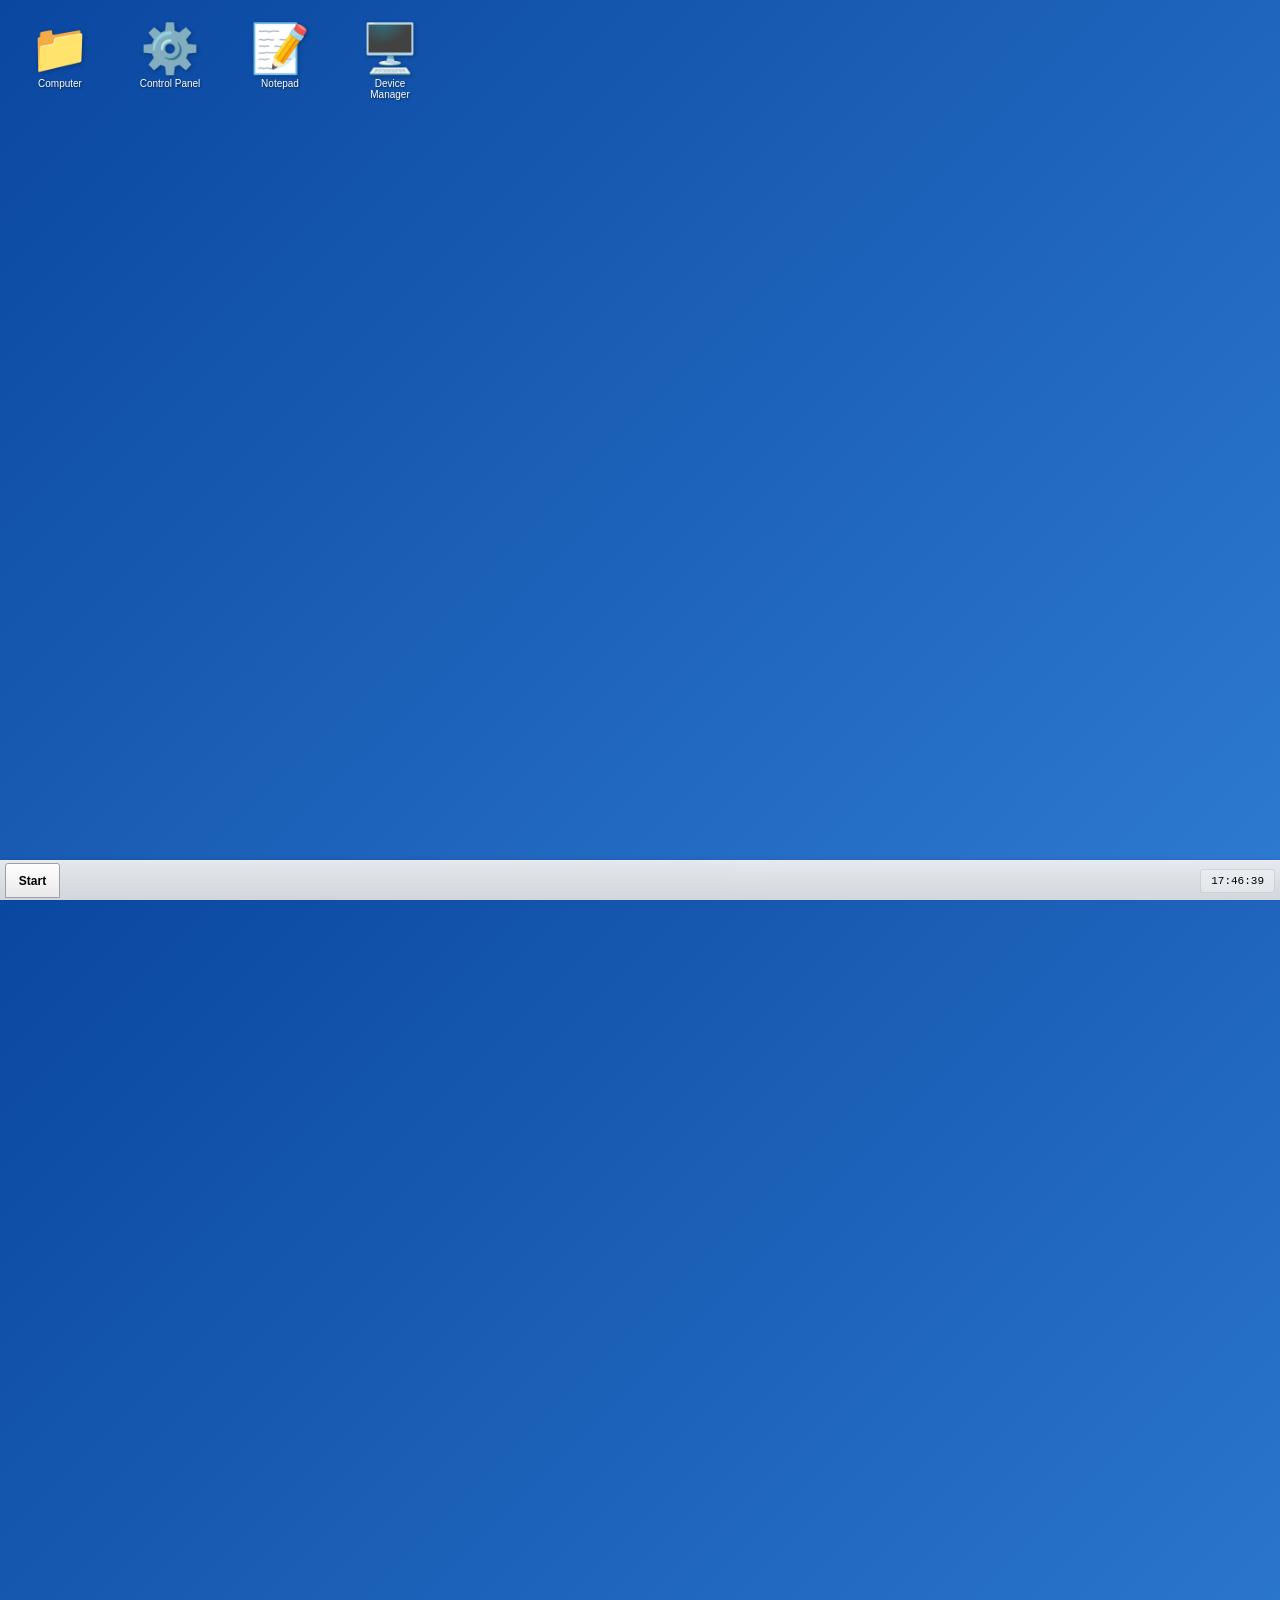
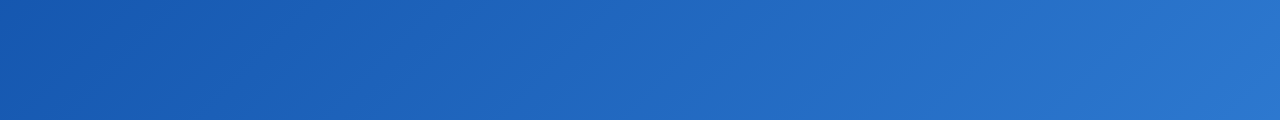
<file: index.html>
<!DOCTYPE html>
<html lang="en">
<head>
    <meta charset="UTF-8">
    <meta name="viewport" content="width=device-width, initial-scale=1.0">
    <title>Windows 7 Web OS</title>
    
    <!-- Core System CSS -->
    <link rel="stylesheet" href="System32/css/aero.css">
    <link rel="stylesheet" href="System32/css/desktop.css">
    <link rel="stylesheet" href="System32/css/taskbar.css">
    <link rel="stylesheet" href="System32/css/window.css">
    
    <!-- App-specific CSS -->
    <link rel="stylesheet" href="ProgramFiles/Notepad/notepad.css">
    <link rel="stylesheet" href="ProgramFiles/FileExplorer/explorer.css">
    <link rel="stylesheet" href="ProgramFiles/DeviceManager/devmgr.css">
    <link rel="stylesheet" href="ProgramFiles/ControlPanel/control.css">
</head>
<body>
    <!-- Desktop Container -->
    <div id="desktop" class="desktop">
        <!-- Desktop Icons -->
        <div class="desktop-icons">
            <div class="desktop-icon" data-app="FileExplorer">
                <div class="icon-image">📁</div>
                <div class="icon-label">Computer</div>
            </div>
            <div class="desktop-icon" data-app="ControlPanel">
                <div class="icon-image">⚙️</div>
                <div class="icon-label">Control Panel</div>
            </div>
            <div class="desktop-icon" data-app="Notepad">
                <div class="icon-image">📝</div>
                <div class="icon-label">Notepad</div>
            </div>
            <div class="desktop-icon" data-app="DeviceManager">
                <div class="icon-image">🖥️</div>
                <div class="icon-label">Device Manager</div>
            </div>
        </div>
    </div>

    <!-- Window Container (apps will be created here) -->
    <div id="window-container" class="window-container"></div>

    <!-- Taskbar -->
    <div id="taskbar" class="taskbar">
        <div class="taskbar-left">
            <button id="start-button" class="start-button">
                <span class="start-label">Start</span>
            </button>
            <div id="taskbar-apps" class="taskbar-apps"></div>
        </div>
        <div class="taskbar-right">
            <div id="system-clock" class="system-clock">00:00:00</div>
        </div>
    </div>

    <!-- Start Menu (Hidden by default) -->
    <div id="start-menu" class="start-menu hidden">
        <div class="start-menu-content">
            <div class="start-menu-section">
                <div class="start-menu-header">All Programs</div>
                <div class="start-menu-item" data-app="Notepad">📝 Notepad</div>
                <div class="start-menu-item" data-app="FileExplorer">📁 File Explorer</div>
                <div class="start-menu-item" data-app="DeviceManager">🖥️ Device Manager</div>
                <div class="start-menu-item" data-app="ControlPanel">⚙️ Control Panel</div>
            </div>
            <div class="start-menu-footer">
                <div class="start-menu-shutdown">🔴 Shut Down</div>
            </div>
        </div>
    </div>

    <!-- System Scripts -->
    <script src="System32/js/kernel.js"></script>
    <script src="System32/js/windowManager.js"></script>
    <script src="System32/js/taskbar.js"></script>

    <!-- App Scripts -->
    <script src="ProgramFiles/Notepad/notepad.js"></script>
    <script src="ProgramFiles/FileExplorer/explorer.js"></script>
    <script src="ProgramFiles/DeviceManager/devmgr.js"></script>
    <script src="ProgramFiles/ControlPanel/control.js"></script>

    <script>
        // Boot the system on page load
        window.addEventListener('load', () => {
            console.log('🖥️ Windows 7 Web OS - System Boot Initiated');
            Kernel.boot();
        });
    </script>
</body>
</html>
</file>
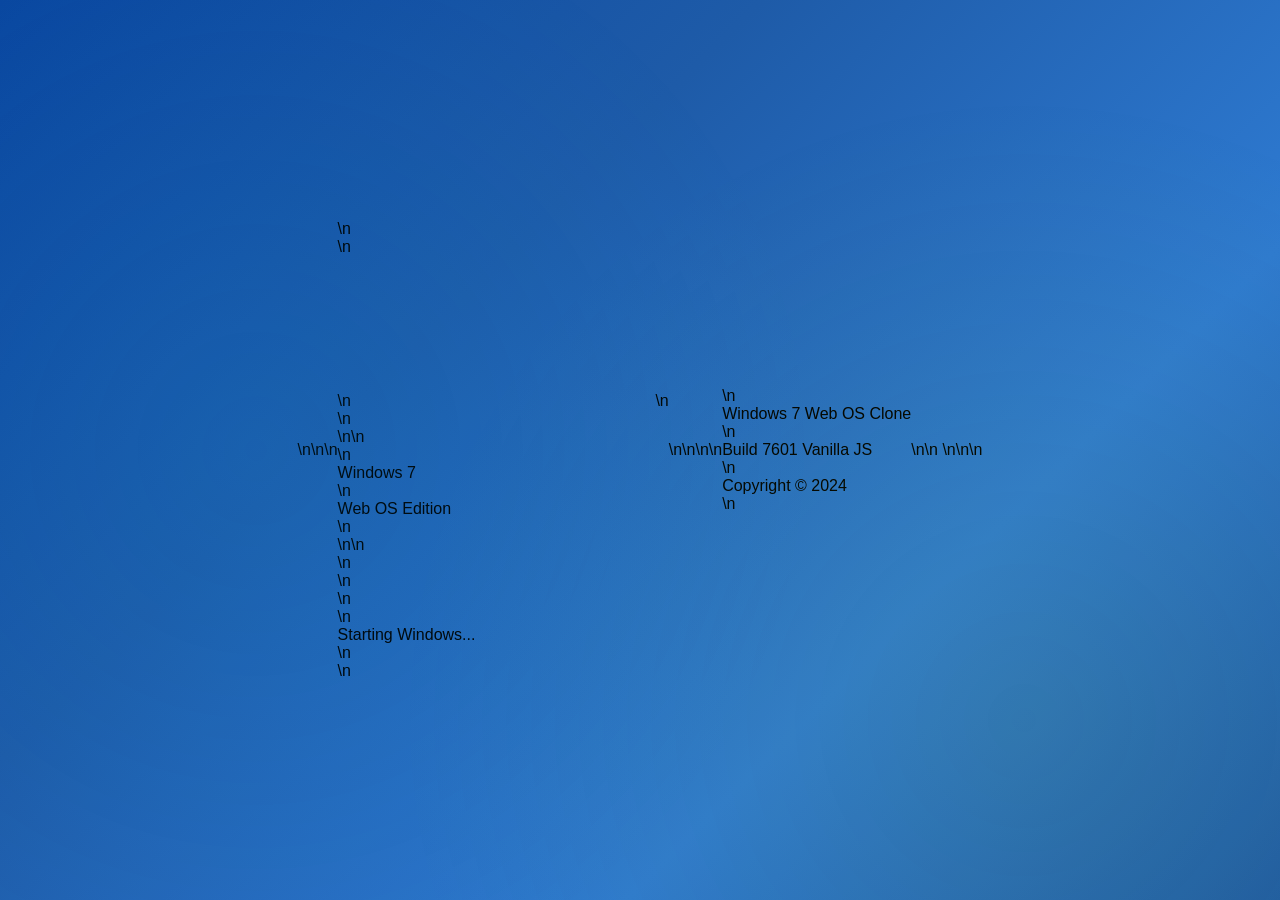
<file: boot.html>
<!DOCTYPE html>
<html lang="en">
<head>
    <meta charset="UTF-8">
    <meta name="viewport" content="width=device-width, initial-scale=1.0">
    <title>Windows 7 - Starting up...</title>
    <style>
        * {
            margin: 0;
            padding: 0;
            box-sizing: border-box;
        }

        html, body {
            width: 100%;
            height: 100%;
            display: flex;
            justify-content: center;
            align-items: center;
            background: linear-gradient(135deg, #0a47a0 0%, #1e5ba8 35%, #2e7ad1 70%, #1e5ba8 100%);
            font-family: 'Segoe UI', Tahoma, Geneva, Verdana, sans-serif;
            overflow: hidden;
            user-select: none;
        }

        body {
            position: relative;
            background-attachment: fixed;
        }

        /* Background animation */
        body::before {
            content: '';
            position: fixed;
            top: 0;
            left: 0;
            right: 0;
            bottom: 0;
            background: radial-gradient(circle at 20% 50%, rgba(0, 164, 239, 0.1) 0%, transparent 50%),
                        radial-gradient(circle at 80% 80%, rgba(127, 186, 0, 0.1) 0%, transparent 50%);
            pointer-events: none;
            animation: bgPulse 8s ease-in-out infinite;
        }

        @keyframes bgPulse {
            0%, 100% {
                opacity: 0.5;
            }
            50% {
                opacity: 1;
            }
        }

        .boot-container {
            display: flex;
            flex-direction: column;
            align-items: center;
            justify-content: center;
            gap: 50px;
            z-index: 10;
            position: relative;
            padding: 20px;
        }

        .windows-logo-container {
            position: relative;
            width: 180px;
            height: 180px;
            display: flex;
            align-items: center;
            justify-content: center;
        }

        .windows-logo {
            width: 160px;
            height: 160px;
            display: flex;
            align-items: center;
            justify-content: center;
            background: rgba(255, 255, 255, 0.12);
            border: 2px solid rgba(255, 255, 255, 0.2);
            border-radius: 20px;
            backdrop-filter: blur(20px);
            box-shadow: 0 8px 32px rgba(0, 0, 0, 0.3),
                        inset 0 1px 0 rgba(255, 255, 255, 0.2);
            animation: logoFadeIn 1.2s cubic-bezier(0.34, 1.56, 0.64, 1);
            position: relative;
            overflow: hidden;
        }

        .windows-logo::before {
            content: '';
            position: absolute;
            top: -50%;
            left: -50%;
            width: 200%;
            height: 200%;
            background: linear-gradient(45deg, transparent 30%, rgba(255, 255, 255, 0.1) 50%, transparent 70%);
            animation: shimmer 3s infinite;
        }

        .windows-logo svg {
            width: 130px;
            height: 130px;
            filter: drop-shadow(0 4px 12px rgba(0, 0, 0, 0.4));
            position: relative;
            z-index: 2;
        }

        @keyframes shimmer {
            0% {
                transform: translateX(-100%) translateY(-100%);
            }
            100% {
                transform: translateX(100%) translateY(100%);
            }
        }

        @keyframes logoFadeIn {
            0% {
                opacity: 0;
                transform: scale(0.5) rotateZ(-10deg);
            }
            50% {
                opacity: 1;
            }
            100% {
                opacity: 1;
                transform: scale(1) rotateZ(0deg);
            }
        }

        .boot-text {
            color: white;
            font-size: 48px;
            font-weight: 300;
            letter-spacing: 4px;
            text-align: center;
            opacity: 0;
            animation: textFadeIn 1s cubic-bezier(0.25, 0.46, 0.45, 0.94) 0.6s forwards;
            text-shadow: 0 2px 10px rgba(0, 0, 0, 0.3);
        }

        @keyframes textFadeIn {
            from {
                opacity: 0;
                transform: translateY(20px);
            }
            to {
                opacity: 1;
                transform: translateY(0);
            }
        }

        .boot-subtitle {
            color: rgba(255, 255, 255, 0.6);
            font-size: 14px;
            letter-spacing: 1px;
            margin-top: -30px;
            opacity: 0;
            animation: textFadeIn 1s cubic-bezier(0.25, 0.46, 0.45, 0.94) 1.2s forwards;
        }

        .loading-section {
            display: flex;
            flex-direction: column;
            gap: 25px;
            align-items: center;
        }

        .loading-bar-container {
            width: 350px;
            height: 6px;
            background: rgba(255, 255, 255, 0.15);
            border-radius: 3px;
            overflow: hidden;
            backdrop-filter: blur(10px);
            border: 1px solid rgba(255, 255, 255, 0.2);
            box-shadow: 0 4px 15px rgba(0, 0, 0, 0.2),
                        inset 0 1px 3px rgba(255, 255, 255, 0.1);
            opacity: 0;
            animation: barFadeIn 0.8s cubic-bezier(0.34, 1.56, 0.64, 1) 1.4s forwards;
            position: relative;
        }

        @keyframes barFadeIn {
            from {
                opacity: 0;
                transform: scaleX(0.8);
            }
            to {
                opacity: 1;
                transform: scaleX(1);
            }
        }

        .loading-bar {
            height: 100%;
            background: linear-gradient(90deg, 
                #00a4ef 0%, 
                #1084d7 20%, 
                #7fba00 40%,
                #ffc40d 60%,
                #f7630c 80%,
                #da3b01 100%);
            width: 0%;
            animation: barFill 3.5s cubic-bezier(0.42, 0, 0.58, 1) 1.8s forwards;
            border-radius: 3px;
            box-shadow: 0 0 15px rgba(0, 164, 239, 0.6);
            position: relative;
            overflow: hidden;
        }

        .loading-bar::after {
            content: '';
            position: absolute;
            top: 0;
            left: 0;
            bottom: 0;
            right: 0;
            background: linear-gradient(90deg, transparent, rgba(255, 255, 255, 0.3), transparent);
            animation: shimmer 1.5s infinite;
        }

        @keyframes barFill {
            0% {
                width: 0%;
                box-shadow: 0 0 10px rgba(0, 164, 239, 0.8);
            }
            30% {
                width: 30%;
                box-shadow: 0 0 15px rgba(16, 132, 215, 0.8);
            }
            60% {
                width: 65%;
                box-shadow: 0 0 20px rgba(127, 186, 0, 0.8);
            }
            85% {
                width: 92%;
                box-shadow: 0 0 20px rgba(255, 192, 13, 0.8);
            }
            100% {
                width: 100%;
                box-shadow: 0 0 25px rgba(218, 59, 1, 0.8);
            }
        }

        .status-text {
            color: rgba(255, 255, 255, 0.8);
            font-size: 14px;
            text-align: center;
            height: 40px;
            min-width: 350px;
            opacity: 0;
            animation: statusFadeIn 0.6s cubic-bezier(0.25, 0.46, 0.45, 0.94) 1.8s forwards;
            font-family: 'Segoe UI', sans-serif;
            font-weight: 400;
            letter-spacing: 0.5px;
        }

        @keyframes statusFadeIn {
            from {
                opacity: 0;
                transform: translateY(10px);
            }
            to {
                opacity: 0.8;
                transform: translateY(0);
            }
        }

        /* Boot messages panel */\n        .boot-messages {\n            position: fixed;\n            bottom: 40px;\n            left: 40px;\n            color: rgba(255, 255, 255, 0.4);\n            font-size: 11px;\n            font-family: 'Courier New', monospace;\n            max-width: 450px;\n            max-height: 180px;\n            overflow-y: auto;\n            line-height: 1.8;\n            background: rgba(0, 0, 0, 0.2);\n            backdrop-filter: blur(10px);\n            padding: 12px 15px;\n            border-radius: 4px;\n            border: 1px solid rgba(255, 255, 255, 0.1);\n            box-shadow: 0 4px 15px rgba(0, 0, 0, 0.3);\n            opacity: 0;\n            animation: messagesPanelFadeIn 0.8s cubic-bezier(0.25, 0.46, 0.45, 0.94) 2s forwards;\n        }\n\n        @keyframes messagesPanelFadeIn {\n            from {\n                opacity: 0;\n                transform: translateX(-20px);\n            }\n            to {\n                opacity: 1;\n                transform: translateX(0);\n            }\n        }\n\n        .boot-message {\n            opacity: 0;\n            animation: messageFadeIn 0.4s ease-out forwards;\n            color: rgba(255, 255, 255, 0.5);\n            border-left: 2px solid rgba(0, 164, 239, 0.4);\n            padding-left: 10px;\n        }\n\n        @keyframes messageFadeIn {\n            from {\n                opacity: 0;\n                transform: translateX(-10px);\n            }\n            to {\n                opacity: 1;\n                transform: translateX(0);\n            }\n        }\n\n        .boot-message.system {\n            color: rgba(127, 186, 0, 0.6);\n            border-left-color: rgba(127, 186, 0, 0.4);\n        }\n\n        .boot-message.app {\n            color: rgba(255, 192, 13, 0.6);\n            border-left-color: rgba(255, 192, 13, 0.4);\n        }\n\n        .boot-message.complete {\n            color: rgba(127, 186, 0, 0.8);\n            border-left-color: rgba(127, 186, 0, 0.6);\n        }\n\n        /* Version info */\n        .version-text {\n            position: fixed;\n            bottom: 40px;\n            right: 40px;\n            color: rgba(255, 255, 255, 0.35);\n            font-size: 11px;\n            font-family: 'Courier New', monospace;\n            text-align: right;\n            line-height: 1.8;\n            opacity: 0;\n            animation: messagesPanelFadeIn 0.8s cubic-bezier(0.25, 0.46, 0.45, 0.94) 2s forwards;\n        }\n\n        .version-text div {\n            opacity: 0.6;\n            font-size: 10px;\n        }\n\n        /* Scrollbar styling */\n        .boot-messages::-webkit-scrollbar {\n            width: 6px;\n        }\n\n        .boot-messages::-webkit-scrollbar-track {\n            background: rgba(255, 255, 255, 0.05);\n        }\n\n        .boot-messages::-webkit-scrollbar-thumb {\n            background: rgba(255, 255, 255, 0.2);\n            border-radius: 3px;\n        }\n\n        .boot-messages::-webkit-scrollbar-thumb:hover {\n            background: rgba(255, 255, 255, 0.3);\n        }\n\n        /* Responsive design */\n        @media (max-width: 768px) {\n            .boot-text {\n                font-size: 32px;\n            }\n\n            .boot-subtitle {\n                font-size: 12px;\n            }\n\n            .loading-bar-container {\n                width: 280px;\n            }\n\n            .boot-messages,\n            .version-text {\n                font-size: 10px;\n                max-width: 350px;\n            }\n        }\n    </style>\n</head>\n<body>\n    <div class=\"boot-container\">\n        <div class=\"windows-logo-container\">\n            <div class=\"windows-logo\">\n                <svg viewBox=\"0 0 24 24\" fill=\"none\" xmlns=\"http://www.w3.org/2000/svg\">\n                    <!-- Windows Logo - 4 squares -->\n                    <rect x=\"3\" y=\"3\" width=\"8\" height=\"8\" fill=\"white\" opacity=\"0.95\"/>\n                    <rect x=\"13\" y=\"3\" width=\"8\" height=\"8\" fill=\"white\" opacity=\"0.95\"/>\n                    <rect x=\"3\" y=\"13\" width=\"8\" height=\"8\" fill=\"white\" opacity=\"0.95\"/>\n                    <rect x=\"13\" y=\"13\" width=\"8\" height=\"8\" fill=\"white\" opacity=\"0.95\"/>\n                </svg>\n            </div>\n        </div>\n\n        <div>\n            <div class=\"boot-text\">Windows 7</div>\n            <div class=\"boot-subtitle\">Web OS Edition</div>\n        </div>\n\n        <div class=\"loading-section\">\n            <div class=\"loading-bar-container\">\n                <div class=\"loading-bar\"></div>\n            </div>\n            <div class=\"status-text\" id=\"status\">Starting Windows...</div>\n        </div>\n    </div>\n\n    <div class=\"boot-messages\" id=\"messages\"></div>\n\n    <div class=\"version-text\">\n        <div>Windows 7 Web OS Clone</div>\n        <div>Build 7601 Vanilla JS</div>\n        <div>Copyright © 2024</div>\n    </div>\n\n    <script>\n        const bootSequence = [\n            { message: 'KERNEL: Initializing system core...', delay: 1900, type: 'system' },\n            { message: 'HAL: Loading hardware abstraction layer...', delay: 2100, type: 'system' },\n            { message: 'SYSTEM32: Initializing kernel.js module...', delay: 2300, type: 'system' },\n            { message: 'DRIVERS: Loading windowManager.js engine...', delay: 2500, type: 'system' },\n            { message: 'SERVICES: Starting taskbar service...', delay: 2700, type: 'system' },\n            { message: 'LOADER: Initializing Notepad application...', delay: 2900, type: 'app' },\n            { message: 'LOADER: Initializing File Explorer module...', delay: 3100, type: 'app' },\n            { message: 'LOADER: Initializing Device Manager interface...', delay: 3300, type: 'app' },\n            { message: 'LOADER: Initializing Control Panel settings...', delay: 3500, type: 'app' },\n            { message: 'FILESYS: Mounting C:\\ virtual drive...', delay: 3700, type: 'system' },\n            { message: 'FILESYS: Mounting Desktop directory...', delay: 3900, type: 'system' },\n            { message: 'FILESYS: Mounting Documents folder...', delay: 4100, type: 'system' },\n            { message: 'GRAPHICS: Initializing Aero Glass effects...', delay: 4300, type: 'system' },\n            { message: 'GRAPHICS: Loading display adapter drivers...', delay: 4500, type: 'system' },\n            { message: 'DESKTOP: Preparing desktop environment...', delay: 4700, type: 'system' },\n            { message: 'DESKTOP: Loading desktop icons and wallpaper...', delay: 4900, type: 'system' },\n            { message: 'SHELL: Initializing Windows Explorer shell...', delay: 5100, type: 'system' },\n            { message: 'AUTH: User authentication complete...', delay: 5300, type: 'system' },\n            { message: 'SYSTEM: All services loaded and ready!', delay: 5500, type: 'complete' }\n        ];\n\n        const statusMessages = [\n            { text: 'Starting Windows...', delay: 1500 },\n            { text: 'Loading system modules...', delay: 2200 },\n            { text: 'Initializing applications...', delay: 3200 },\n            { text: 'Configuring display...', delay: 4200 },\n            { text: 'Preparing desktop...', delay: 5000 },\n            { text: 'Almost done...', delay: 5700 }\n        ];\n\n        function addBootMessage(message, type) {\n            const messagesDiv = document.getElementById('messages');\n            const msg = document.createElement('div');\n            msg.className = `boot-message ${type || ''}`;\n            const timestamp = new Date().toLocaleTimeString();\n            msg.textContent = `[${timestamp}] ${message}`;\n            messagesDiv.appendChild(msg);\n            messagesDiv.scrollTop = messagesDiv.scrollHeight;\n        }\n\n        function updateStatus(text) {\n            document.getElementById('status').textContent = text;\n        }\n\n        // Add boot messages\n        bootSequence.forEach((item) => {\n            setTimeout(() => {\n                addBootMessage(item.message, item.type);\n            }, item.delay);\n        });\n\n        // Update status text\n        statusMessages.forEach((item) => {\n            setTimeout(() => {\n                updateStatus(item.text);\n            }, item.delay);\n        });\n\n        // Redirect to main OS after boot completes\n        setTimeout(() => {\n            window.location.href = './os.html';\n        }, 5800);\n    </script>\n</body>\n</html>\n
</file>
<file: System32/css/aero.css>
/* Windows 7 Aero Glass Effect CSS */

* {
    margin: 0;
    padding: 0;
    box-sizing: border-box;
}

body {
    font-family: 'Segoe UI', Tahoma, Geneva, Verdana, sans-serif;
    font-size: 11px;
    background: linear-gradient(135deg, #0a47a0 0%, #2e7ad1 100%);
    color: #000;
    overflow: hidden;
    height: 100vh;
    user-select: none;
}

/* Aero Glass Effect */
.glass-effect {
    background: rgba(255, 255, 255, 0.8);
    backdrop-filter: blur(10px);
    border: 1px solid rgba(255, 255, 255, 0.6);
    box-shadow: 0 4px 6px rgba(0, 0, 0, 0.1), inset 0 1px 0 rgba(255, 255, 255, 0.8);
}

.glass-dark {
    background: rgba(50, 50, 50, 0.85);
    backdrop-filter: blur(10px);
    border: 1px solid rgba(255, 255, 255, 0.2);
    color: #fff;
}

/* Window Title Bar Gradient */
.window-titlebar {
    background: linear-gradient(90deg, #0078d4 0%, #1084d7 100%);
    color: white;
    padding: 3px 4px;
    font-weight: 500;
    user-select: none;
    display: flex;
    justify-content: space-between;
    align-items: center;
    cursor: move;
    border-bottom: 1px solid rgba(255, 255, 255, 0.3);
}

/* Window Control Buttons */
.window-controls {
    display: flex;
    gap: 2px;
}

.window-btn {
    width: 45px;
    height: 29px;
    border: none;
    background: rgba(255, 255, 255, 0.2);
    color: white;
    cursor: pointer;
    font-size: 18px;
    display: flex;
    align-items: center;
    justify-content: center;
    transition: all 0.15s ease;
    border-radius: 2px 2px 0 0;
}

.window-btn:hover {
    background: rgba(255, 255, 255, 0.4);
}

.window-btn.close:hover {
    background: #c75050;
}

/* Button Animations */
.window-btn:active {
    transform: scale(0.95);
}

/* Scrollbar Styling (Aero) */
::-webkit-scrollbar {
    width: 17px;
    height: 17px;
}

::-webkit-scrollbar-track {
    background: linear-gradient(to right, #f0f0f0, #e8e8e8);
    border-left: 1px solid #d0d0d0;
}

::-webkit-scrollbar-thumb {
    background: linear-gradient(to right, #c0c0c0, #a8a8a8);
    border: 1px solid #808080;
    border-radius: 8px;
}

::-webkit-scrollbar-thumb:hover {
    background: linear-gradient(to right, #d0d0d0, #b8b8b8);
}

::-webkit-scrollbar-corner {
    background: #f0f0f0;
}

/* Text Selection */
::selection {
    background: #0078d4;
    color: white;
}

/* Input Styling */
input, textarea, select {
    font-family: 'Segoe UI', Tahoma, Geneva, Verdana, sans-serif;
    font-size: 11px;
    border: 1px solid #a0a0a0;
    background: white;
    padding: 3px 4px;
    color: #000;
}

input:focus, textarea:focus, select:focus {
    outline: none;
    border: 1px solid #0078d4;
    box-shadow: 0 0 3px rgba(0, 120, 212, 0.5);
}

/* Button Styling */
button {
    font-family: 'Segoe UI', Tahoma, Geneva, Verdana, sans-serif;
    font-size: 11px;
    padding: 4px 12px;
    background: linear-gradient(to bottom, #f5f5f5, #e8e8e8);
    border: 1px solid #a0a0a0;
    cursor: pointer;
    border-radius: 3px;
    transition: all 0.1s ease;
    color: #000;
}

button:hover {
    background: linear-gradient(to bottom, #ffffff, #f0f0f0);
    border: 1px solid #0078d4;
}

button:active {
    background: linear-gradient(to bottom, #e8e8e8, #f5f5f5);
    box-shadow: inset 0 1px 3px rgba(0, 0, 0, 0.2);
}

button:disabled {
    opacity: 0.5;
    cursor: not-allowed;
}
</file>
<file: System32/css/desktop.css>
/* Desktop Grid & Icons CSS */

.desktop {
    width: 100%;
    height: calc(100vh - 40px);
    position: relative;
    background: linear-gradient(135deg, #0a47a0 0%, #2e7ad1 100%);
    background-attachment: fixed;
    overflow: hidden;
}

.desktop-icons {
    display: grid;
    grid-template-columns: repeat(auto-fill, 80px);
    gap: 30px;
    padding: 20px;
    align-content: start;
    user-select: none;
}

.desktop-icon {
    width: 80px;
    display: flex;
    flex-direction: column;
    align-items: center;
    gap: 5px;
    cursor: pointer;
    padding: 5px;
    border-radius: 4px;
    transition: all 0.15s ease;
    text-align: center;
}

.desktop-icon:hover {
    background: rgba(255, 255, 255, 0.2);
    border-radius: 4px;
}

.desktop-icon.selected {
    background: rgba(0, 120, 212, 0.4);
    border: 1px solid rgba(0, 120, 212, 0.8);
}

.icon-image {
    font-size: 48px;
    line-height: 1;
    filter: drop-shadow(1px 1px 2px rgba(0, 0, 0, 0.3));
}

.icon-label {
    color: white;
    font-size: 10px;
    font-weight: 500;
    text-shadow: 1px 1px 2px rgba(0, 0, 0, 0.5);
    word-wrap: break-word;
    width: 100%;
}

.desktop-icon:hover .icon-label {
    text-decoration: underline;
}

/* Double-click animation */
@keyframes iconDoubleClick {
    0% {
        transform: scale(1);
    }
    50% {
        transform: scale(0.95);
    }
    100% {
        transform: scale(1);
    }
}

.desktop-icon.launching {
    animation: iconDoubleClick 0.3s ease;
}
</file>
<file: System32/css/taskbar.css>
/* Taskbar & Start Menu CSS */

.taskbar {
    position: fixed;
    bottom: 0;
    left: 0;
    right: 0;
    height: 40px;
    background: linear-gradient(to bottom, rgba(240, 240, 240, 0.95), rgba(220, 220, 220, 0.95));
    backdrop-filter: blur(10px);
    border-top: 1px solid rgba(255, 255, 255, 0.5);
    display: flex;
    justify-content: space-between;
    align-items: center;
    padding: 0 5px;
    box-shadow: 0 -1px 3px rgba(0, 0, 0, 0.1);
    z-index: 9998;
}

.taskbar-left {
    display: flex;
    align-items: center;
    gap: 5px;
}

.taskbar-right {
    display: flex;
    align-items: center;
    gap: 10px;
}

/* Start Button */
.start-button {
    background: linear-gradient(to bottom, #ffffff, #e8e8e8);
    border: 1px solid #a0a0a0;
    width: 55px;
    height: 35px;
    cursor: pointer;
    border-radius: 3px 3px 0 0;
    display: flex;
    align-items: center;
    justify-content: center;
    font-weight: bold;
    color: #000;
    font-size: 12px;
    transition: all 0.1s ease;
}

.start-button:hover {
    background: linear-gradient(to bottom, #ffffff, #f5f5f5);
    border: 1px solid #0078d4;
}

.start-button:active {
    background: linear-gradient(to bottom, #e8e8e8, #f5f5f5);
    box-shadow: inset 0 1px 3px rgba(0, 0, 0, 0.2);
}

.start-label {
    display: block;
}

/* Taskbar Apps */
.taskbar-apps {
    display: flex;
    gap: 3px;
    flex: 1;
    margin-left: 5px;
    margin-right: 10px;
    max-width: calc(100vw - 200px);
    overflow-x: auto;
}

.taskbar-app-btn {
    background: linear-gradient(to bottom, #f5f5f5, #e8e8e8);
    border: 1px solid #a0a0a0;
    padding: 3px 8px;
    cursor: pointer;
    border-radius: 3px 3px 0 0;
    font-size: 11px;
    white-space: nowrap;
    max-width: 150px;
    overflow: hidden;
    text-overflow: ellipsis;
    transition: all 0.1s ease;
    display: flex;
    align-items: center;
    gap: 3px;
}

.taskbar-app-btn:hover {
    background: linear-gradient(to bottom, #ffffff, #f0f0f0);
    border: 1px solid #0078d4;
}

.taskbar-app-btn.active {
    background: linear-gradient(to bottom, #ffffff, #f5f5f5);
    border: 1px solid #0078d4;
    box-shadow: inset 0 1px 3px rgba(0, 120, 212, 0.2);
}

.taskbar-app-icon {
    font-size: 14px;
    line-height: 1;
}

/* System Clock */
.system-clock {
    background: rgba(255, 255, 255, 0.3);
    border: 1px solid rgba(0, 0, 0, 0.1);
    padding: 5px 10px;
    border-radius: 3px;
    font-weight: 500;
    font-size: 11px;
    font-family: 'Courier New', monospace;
    color: #000;
    min-width: 60px;
    text-align: center;
}

/* Start Menu */
.start-menu {
    position: fixed;
    bottom: 40px;
    left: 0;
    background: linear-gradient(to right, rgba(240, 240, 240, 0.95), rgba(255, 255, 255, 0.95));
    backdrop-filter: blur(10px);
    border: 1px solid rgba(0, 0, 0, 0.2);
    border-radius: 0 4px 0 0;
    box-shadow: 0 -2px 8px rgba(0, 0, 0, 0.15);
    z-index: 9999;
    min-width: 250px;
    max-height: 70vh;
    overflow-y: auto;
    display: flex;
    flex-direction: column;
}

.start-menu.hidden {
    display: none;
}

.start-menu-content {
    padding: 10px 0;
    flex: 1;
}

.start-menu-section {
    padding: 8px 0;
    border-bottom: 1px solid rgba(0, 0, 0, 0.1);
}

.start-menu-header {
    padding: 5px 15px;
    font-weight: bold;
    color: #666;
    font-size: 10px;
    text-transform: uppercase;
}

.start-menu-item {
    padding: 8px 15px;
    cursor: pointer;
    transition: all 0.1s ease;
    display: flex;
    align-items: center;
    gap: 10px;
    font-size: 11px;
}

.start-menu-item:hover {
    background: rgba(0, 120, 212, 0.2);
    border-left: 3px solid #0078d4;
    padding-left: 12px;
}

.start-menu-footer {
    padding: 10px 0;
    border-top: 1px solid rgba(0, 0, 0, 0.1);
}

.start-menu-shutdown {
    padding: 8px 15px;
    cursor: pointer;
    transition: all 0.1s ease;
    display: flex;
    align-items: center;
    gap: 10px;
    font-size: 11px;
}

.start-menu-shutdown:hover {
    background: rgba(200, 50, 50, 0.2);
}
</file>
<file: System32/css/window.css>
/* Window Frame & Controls CSS */

.window-container {
    position: relative;
    width: 100%;
    height: calc(100vh - 40px);
    z-index: 1000;
}

.window {
    position: absolute;
    background: linear-gradient(to bottom, rgba(245, 245, 245, 0.95), rgba(235, 235, 235, 0.95));
    backdrop-filter: blur(10px);
    border: 1px solid rgba(0, 0, 0, 0.2);
    border-radius: 4px;
    box-shadow: 0 4px 15px rgba(0, 0, 0, 0.25);
    display: flex;
    flex-direction: column;
    min-width: 300px;
    min-height: 200px;
    overflow: hidden;
    transition: box-shadow 0.1s ease;
}

.window.active {
    box-shadow: 0 6px 20px rgba(0, 0, 0, 0.35);
}

.window.minimized {
    display: none !important;
}

/* Window Title Bar */
.window .window-titlebar {
    flex-shrink: 0;
    height: 29px;
    padding: 2px 4px;
}

.window .window-titlebar-text {
    flex: 1;
    display: flex;
    align-items: center;
    font-size: 12px;
    font-weight: 500;
    cursor: move;
    user-select: none;
}

.window .window-titlebar-icon {
    font-size: 16px;
    margin-right: 5px;
    line-height: 1;
}

.window .window-controls {
    flex-shrink: 0;
}

/* Window Content */
.window-content {
    flex: 1;
    overflow: auto;
    background: white;
    border-top: 1px solid rgba(255, 255, 255, 0.5);
    display: flex;
    flex-direction: column;
}

/* Window Menu Bar (optional) */
.window-menubar {
    background: linear-gradient(to bottom, #f5f5f5, #e8e8e8);
    border-bottom: 1px solid #d0d0d0;
    padding: 3px 4px;
    display: flex;
    gap: 15px;
    font-size: 11px;
    flex-shrink: 0;
}

.window-menubar-item {
    padding: 3px 6px;
    cursor: pointer;
    border-radius: 2px;
    transition: all 0.1s ease;
}

.window-menubar-item:hover {
    background: rgba(0, 120, 212, 0.2);
}

/* Window Resizing */
.window.resizable::after {
    content: '';
    position: absolute;
    bottom: 0;
    right: 0;
    width: 20px;
    height: 20px;
    cursor: nwse-resize;
    background: linear-gradient(135deg, transparent 50%, #a0a0a0 50%);
    z-index: 10;
}

/* Status Bar */
.window-statusbar {
    background: linear-gradient(to bottom, #f5f5f5, #e8e8e8);
    border-top: 1px solid #d0d0d0;
    padding: 2px 4px;
    font-size: 10px;
    color: #666;
    flex-shrink: 0;
    display: flex;
    justify-content: space-between;
}

/* Animations */
@keyframes slideIn {
    from {
        opacity: 0;
        transform: scale(0.9);
    }
    to {
        opacity: 1;
        transform: scale(1);
    }
}

@keyframes minimizeOut {
    from {
        opacity: 1;
        transform: scale(1);
    }
    to {
        opacity: 0;
        transform: scale(0.8);
    }
}

.window {
    animation: slideIn 0.2s ease;
}

/* Window-specific layouts */
.window.notepad-window .window-content {
    padding: 5px;
}

.window.explorer-window .window-content {
    display: flex;
    flex-direction: row;
}

.window.devmgr-window .window-content {
    padding: 5px;
}

.window.control-window .window-content {
    padding: 10px;
}
</file>
<file: ProgramFiles/Notepad/notepad.css>
/* Notepad Application CSS */

.notepad-window .window-content {
    display: flex;
    flex-direction: column;
    padding: 0 !important;
}

.notepad-menubar {
    background: linear-gradient(to bottom, #f5f5f5, #e8e8e8);
    border-bottom: 1px solid #d0d0d0;
    padding: 3px 4px;
    display: flex;
    gap: 15px;
    font-size: 11px;
    flex-shrink: 0;
}

.notepad-menubar-item {
    padding: 3px 6px;
    cursor: pointer;
    border-radius: 2px;
    transition: all 0.1s ease;
    user-select: none;
}

.notepad-menubar-item:hover {
    background: rgba(0, 120, 212, 0.2);
}

.notepad-editor {
    flex: 1;
    display: flex;
    flex-direction: column;
}

.notepad-textarea {
    flex: 1;
    border: none;
    padding: 8px;
    font-family: 'Courier New', Courier, monospace;
    font-size: 12px;
    resize: none;
    background: white;
    color: #000;
    outline: none;
    line-height: 1.5;
}

.notepad-textarea:focus {
    background: white;
}

.notepad-statusbar {
    background: linear-gradient(to bottom, #f5f5f5, #e8e8e8);
    border-top: 1px solid #d0d0d0;
    padding: 3px 8px;
    font-size: 10px;
    color: #666;
    display: flex;
    justify-content: space-between;
    align-items: center;
}

.notepad-stats {
    display: flex;
    gap: 20px;
}

.notepad-toolbar {
    background: linear-gradient(to bottom, #f5f5f5, #e8e8e8);
    border-bottom: 1px solid #d0d0d0;
    padding: 3px 4px;
    display: flex;
    gap: 3px;
    flex-shrink: 0;
    flex-wrap: wrap;
}

.notepad-toolbar-btn {
    padding: 4px 8px;
    background: linear-gradient(to bottom, #f5f5f5, #e8e8e8);
    border: 1px solid #a0a0a0;
    cursor: pointer;
    font-size: 10px;
    border-radius: 2px;
    transition: all 0.1s ease;
    white-space: nowrap;
}

.notepad-toolbar-btn:hover {
    background: linear-gradient(to bottom, #ffffff, #f0f0f0);
    border: 1px solid #0078d4;
}

.notepad-toolbar-btn:active {
    background: linear-gradient(to bottom, #e8e8e8, #f5f5f5);
    box-shadow: inset 0 1px 3px rgba(0, 0, 0, 0.2);
}

.notepad-dialog {
    position: fixed;
    top: 50%;
    left: 50%;
    transform: translate(-50%, -50%);
    background: linear-gradient(to bottom, #f5f5f5, #e8e8e8);
    border: 1px solid #a0a0a0;
    border-radius: 4px;
    padding: 15px;
    z-index: 10000;
    min-width: 300px;
    box-shadow: 0 4px 12px rgba(0, 0, 0, 0.3);
    display: none;
}

.notepad-dialog.show {
    display: block;
}

.notepad-dialog-overlay {
    position: fixed;
    top: 0;
    left: 0;
    right: 0;
    bottom: 0;
    background: rgba(0, 0, 0, 0.3);
    z-index: 9999;
    display: none;
}

.notepad-dialog-overlay.show {
    display: block;
}

.notepad-dialog-title {
    font-weight: bold;
    margin-bottom: 10px;
    color: #000;
}

.notepad-dialog-content {
    margin-bottom: 15px;
    font-size: 11px;
}

.notepad-dialog-buttons {
    display: flex;
    gap: 8px;
    justify-content: flex-end;
}

.notepad-dialog-buttons button {
    padding: 5px 15px;
    min-width: 60px;
}
</file>
<file: ProgramFiles/FileExplorer/explorer.css>
/* File Explorer Application CSS */

.explorer-window .window-content {
    display: flex;
    flex-direction: row;
    padding: 0 !important;
}

.explorer-toolbar {
    background: linear-gradient(to bottom, #f5f5f5, #e8e8e8);
    border-bottom: 1px solid #d0d0d0;
    padding: 3px 4px;
    display: flex;
    gap: 3px;
    flex-shrink: 0;
    grid-column: 1 / -1;
}

.explorer-toolbar-btn {
    padding: 4px 8px;
    background: linear-gradient(to bottom, #f5f5f5, #e8e8e8);
    border: 1px solid #a0a0a0;
    cursor: pointer;
    font-size: 10px;
    border-radius: 2px;
    transition: all 0.1s ease;
    white-space: nowrap;
}

.explorer-toolbar-btn:hover {
    background: linear-gradient(to bottom, #ffffff, #f0f0f0);
    border: 1px solid #0078d4;
}

.explorer-toolbar-btn:active {
    background: linear-gradient(to bottom, #e8e8e8, #f5f5f5);
    box-shadow: inset 0 1px 3px rgba(0, 0, 0, 0.2);
}

.explorer-sidebar {
    width: 180px;
    background: linear-gradient(to right, #f5f5f5, #f0f0f0);
    border-right: 1px solid #d0d0d0;
    overflow-y: auto;
    flex-shrink: 0;
    display: flex;
    flex-direction: column;
}

.explorer-sidebar-section {
    border-bottom: 1px solid #d0d0d0;
    padding: 5px 0;
}

.explorer-sidebar-header {
    padding: 5px 10px;
    font-weight: bold;
    color: #333;
    font-size: 10px;
    text-transform: uppercase;
}

.explorer-sidebar-item {
    padding: 5px 10px;
    cursor: pointer;
    transition: all 0.1s ease;
    font-size: 11px;
    display: flex;
    align-items: center;
    gap: 5px;
    user-select: none;
}

.explorer-sidebar-item:hover {
    background: rgba(0, 120, 212, 0.2);
    border-left: 3px solid #0078d4;
    padding-left: 7px;
}

.explorer-sidebar-item.active {
    background: rgba(0, 120, 212, 0.3);
    border-left: 3px solid #0078d4;
    padding-left: 7px;
    color: #0078d4;
    font-weight: bold;
}

.explorer-main {
    flex: 1;
    display: flex;
    flex-direction: column;
    overflow: hidden;
}

.explorer-addressbar {
    background: linear-gradient(to bottom, #f5f5f5, #e8e8e8);
    border-bottom: 1px solid #d0d0d0;
    padding: 4px;
    display: flex;
    gap: 3px;
    flex-shrink: 0;
    align-items: center;
}

.explorer-addressbar-input {
    flex: 1;
    border: 1px solid #a0a0a0;
    padding: 3px 5px;
    font-size: 10px;
    font-family: 'Courier New', monospace;
}

.explorer-content {
    flex: 1;
    overflow: auto;
    background: white;
    padding: 8px;
}

.explorer-folder {
    display: inline-flex;
    flex-direction: column;
    align-items: center;
    gap: 3px;
    padding: 8px;
    margin: 4px;
    cursor: pointer;
    border-radius: 3px;
    transition: all 0.1s ease;
    min-width: 80px;
    text-align: center;
}

.explorer-folder:hover {
    background: rgba(0, 120, 212, 0.2);
    border: 1px solid #0078d4;
}

.explorer-folder.selected {
    background: rgba(0, 120, 212, 0.3);
    border: 1px solid #0078d4;
}

.explorer-folder-icon {
    font-size: 32px;
    line-height: 1;
}

.explorer-folder-name {
    font-size: 10px;
    overflow: hidden;
    text-overflow: ellipsis;
    white-space: nowrap;
    width: 100%;
    color: #000;
}

.explorer-statusbar {
    background: linear-gradient(to bottom, #f5f5f5, #e8e8e8);
    border-top: 1px solid #d0d0d0;
    padding: 3px 8px;
    font-size: 10px;
    color: #666;
    display: flex;
    justify-content: space-between;
    flex-shrink: 0;
}
</file>
<file: ProgramFiles/DeviceManager/devmgr.css>
/* Device Manager Application CSS */

.devmgr-window .window-content {
    padding: 8px !important;
}

.devmgr-tree {
    font-family: 'Courier New', monospace;
    font-size: 11px;
    color: #000;
}

.devmgr-tree details {
    margin: 3px 0;
    user-select: none;
}

.devmgr-tree summary {
    cursor: pointer;
    padding: 4px 6px;
    border-radius: 2px;
    transition: all 0.1s ease;
    background: #f0f0f0;
    border: 1px solid #d0d0d0;
    margin-bottom: 4px;
}

.devmgr-tree summary:hover {
    background: rgba(0, 120, 212, 0.15);
    border: 1px solid #0078d4;
}

.devmgr-tree summary::-webkit-details-marker {
    margin-right: 8px;
    color: #0078d4;
}

.devmgr-item {
    padding: 3px 8px;
    margin-left: 20px;
    border-left: 1px solid #d0d0d0;
    padding-left: 16px;
    font-size: 10px;
    color: #333;
    line-height: 1.6;
}

.devmgr-item-icon {
    margin-right: 6px;
    font-size: 12px;
}

.devmgr-status {
    background: linear-gradient(to bottom, #f5f5f5, #e8e8e8);
    border-top: 1px solid #d0d0d0;
    padding: 3px 8px;
    font-size: 10px;
    color: #666;
    margin-top: 8px;
    border-radius: 2px;
}

.devmgr-toolbar {
    background: linear-gradient(to bottom, #f5f5f5, #e8e8e8);
    border-bottom: 1px solid #d0d0d0;
    padding: 3px 4px;
    display: flex;
    gap: 3px;
    flex-shrink: 0;
    margin-bottom: 8px;
}

.devmgr-toolbar-btn {
    padding: 4px 8px;
    background: linear-gradient(to bottom, #f5f5f5, #e8e8e8);
    border: 1px solid #a0a0a0;
    cursor: pointer;
    font-size: 10px;
    border-radius: 2px;
    transition: all 0.1s ease;
    white-space: nowrap;
}

.devmgr-toolbar-btn:hover {
    background: linear-gradient(to bottom, #ffffff, #f0f0f0);
    border: 1px solid #0078d4;
}

.devmgr-toolbar-btn:active {
    background: linear-gradient(to bottom, #e8e8e8, #f5f5f5);
    box-shadow: inset 0 1px 3px rgba(0, 0, 0, 0.2);
}
</file>
<file: ProgramFiles/ControlPanel/control.css>
/* Control Panel Application CSS */

.control-window .window-content {
    padding: 10px !important;
}

.control-tabs {
    display: flex;
    gap: 2px;
    border-bottom: 1px solid #d0d0d0;
    margin-bottom: 15px;
    background: #f5f5f5;
    padding: 0 4px;
}

.control-tab {
    padding: 6px 15px;
    cursor: pointer;
    border: 1px solid #d0d0d0;
    background: linear-gradient(to bottom, #f5f5f5, #e8e8e8);
    border-radius: 3px 3px 0 0;
    transition: all 0.1s ease;
    font-size: 11px;
    font-weight: 500;
}

.control-tab:hover {
    background: linear-gradient(to bottom, #ffffff, #f5f5f5);
}

.control-tab.active {
    background: white;
    border-bottom: 1px solid white;
    color: #0078d4;
}

.control-content {
    display: none;
}

.control-content.active {
    display: block;
}

.control-section {
    margin-bottom: 20px;
    padding-bottom: 15px;
    border-bottom: 1px solid #e0e0e0;
}

.control-section:last-child {
    border-bottom: none;
}

.control-section-title {
    font-weight: bold;
    color: #0078d4;
    margin-bottom: 8px;
    font-size: 12px;
}

.control-item {
    margin-bottom: 12px;
}

.control-item-label {
    font-weight: 500;
    margin-bottom: 4px;
    font-size: 11px;
    color: #333;
}

.control-item-description {
    font-size: 10px;
    color: #666;
    margin-bottom: 6px;
}

.control-toggle {
    display: flex;
    align-items: center;
    gap: 8px;
    cursor: pointer;
}

.control-checkbox {
    width: 16px;
    height: 16px;
    cursor: pointer;
}

.control-slider {
    width: 100%;
    height: 8px;
    cursor: pointer;
    -webkit-appearance: none;
    appearance: none;
    background: linear-gradient(to right, #e8e8e8, #d0d0d0);
    border-radius: 4px;
    outline: none;
}

.control-slider::-webkit-slider-thumb {
    -webkit-appearance: none;
    appearance: none;
    width: 16px;
    height: 16px;
    background: linear-gradient(to bottom, #f5f5f5, #e0e0e0);
    border: 1px solid #a0a0a0;
    border-radius: 8px;
    cursor: pointer;
}

.control-slider::-moz-range-thumb {
    width: 16px;
    height: 16px;
    background: linear-gradient(to bottom, #f5f5f5, #e0e0e0);
    border: 1px solid #a0a0a0;
    border-radius: 8px;
    cursor: pointer;
}

.control-select {
    width: 100%;
    padding: 4px 6px;
    border: 1px solid #a0a0a0;
    font-size: 11px;
    border-radius: 2px;
}

.control-preview {
    background: linear-gradient(135deg, #0a47a0 0%, #2e7ad1 100%);
    border: 1px solid #0078d4;
    border-radius: 3px;
    padding: 20px;
    text-align: center;
    color: white;
    font-weight: bold;
    margin-top: 8px;
    font-size: 12px;
}

.control-button {
    padding: 6px 12px;
    background: linear-gradient(to bottom, #f5f5f5, #e8e8e8);
    border: 1px solid #a0a0a0;
    cursor: pointer;
    border-radius: 3px;
    font-size: 11px;
    transition: all 0.1s ease;
}

.control-button:hover {
    background: linear-gradient(to bottom, #ffffff, #f0f0f0);
    border: 1px solid #0078d4;
}

.control-button:active {
    background: linear-gradient(to bottom, #e8e8e8, #f5f5f5);
    box-shadow: inset 0 1px 3px rgba(0, 0, 0, 0.2);
}

.control-info {
    background: #f0f8ff;
    border-left: 3px solid #0078d4;
    padding: 8px;
    border-radius: 2px;
    font-size: 10px;
    color: #333;
    margin-top: 8px;
}
</file>
